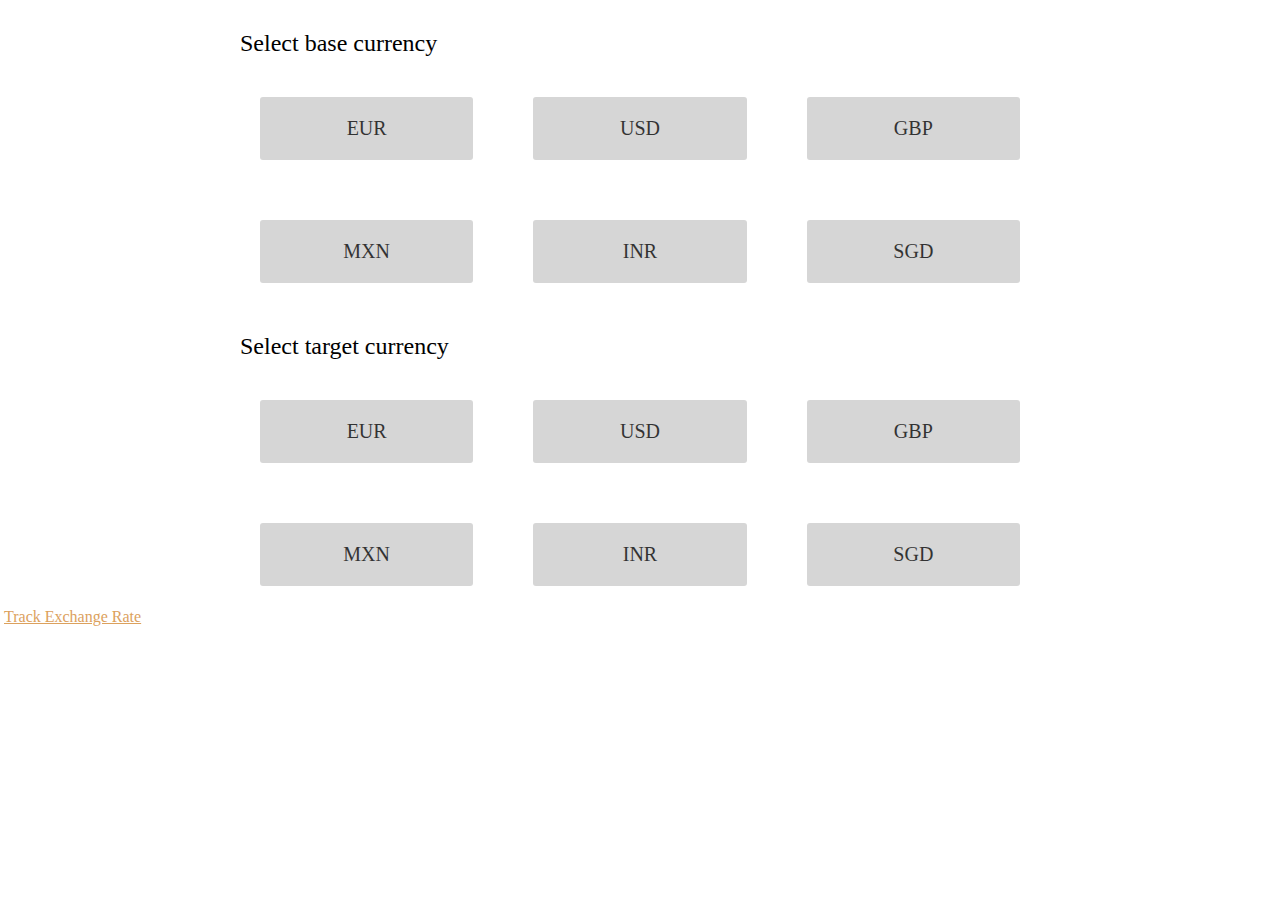
<file: index.html>
<!DOCTYPE html>
<html>
  <head>
    <title>Page</title>
    <meta charset="UTF-8" />
    <meta name="viewport" content="width=device-width, initial-scale=1.0">
    <link rel="stylesheet" href="style.css">
    <script type="module" src="index.js"></script>
  </head>

  <body>
    <!-- <nav id="navbar">
      <a href="" class="nav-brand">App</a>
      <ul>
        <li class="nav-item"><a href="about.html">About us</a></li>
        <li><a href="" class="nav-item btn btn-default">Register</a></li>
      </ul>
    </nav> -->

    <div class="container">
      <h2>Select base currency</h2>
      <section class="cards-base">
        <div class="card" data-currency="EUR">EUR</div>
        <div class="card" data-currency="USD">USD</div>
        <div class="card" data-currency="GBP">GBP</div>
        <div class="card" data-currency="MXN">MXN</div>
        <div class="card" data-currency="INR">INR</div>
        <div class="card" data-currency="SGD">SGD</div>
      </section>
      <h2>Select target currency</h2>
      <section class="cards-target">
        <div class="card" data-currency="EUR">EUR</div>
        <div class="card" data-currency="USD">USD</div>
        <div class="card" data-currency="GBP">GBP</div>
        <div class="card" data-currency="MXN">MXN</div>
        <div class="card" data-currency="INR">INR</div>
        <div class="card" data-currency="SGD">SGD</div>
      </section>
    </div>
    <!-- <button type="button" id="convert" class=".btn">Convert</button> -->
    <!-- <div class="btn" id="convert">Convert</div> -->

    <!-- <button id="convert">Track Exchange Rate</button> -->

    <a id="convert" href="results.html">Track Exchange Rate</a>
  </div>
    </div>

    <!-- <footer id="footer-wrapper">
      <a href="about.html" target="_blank">About us</a>
      <a href="contact.html" target="_blank">Contact us</a>
    </footer> -->
  </body>
</html>
</file>
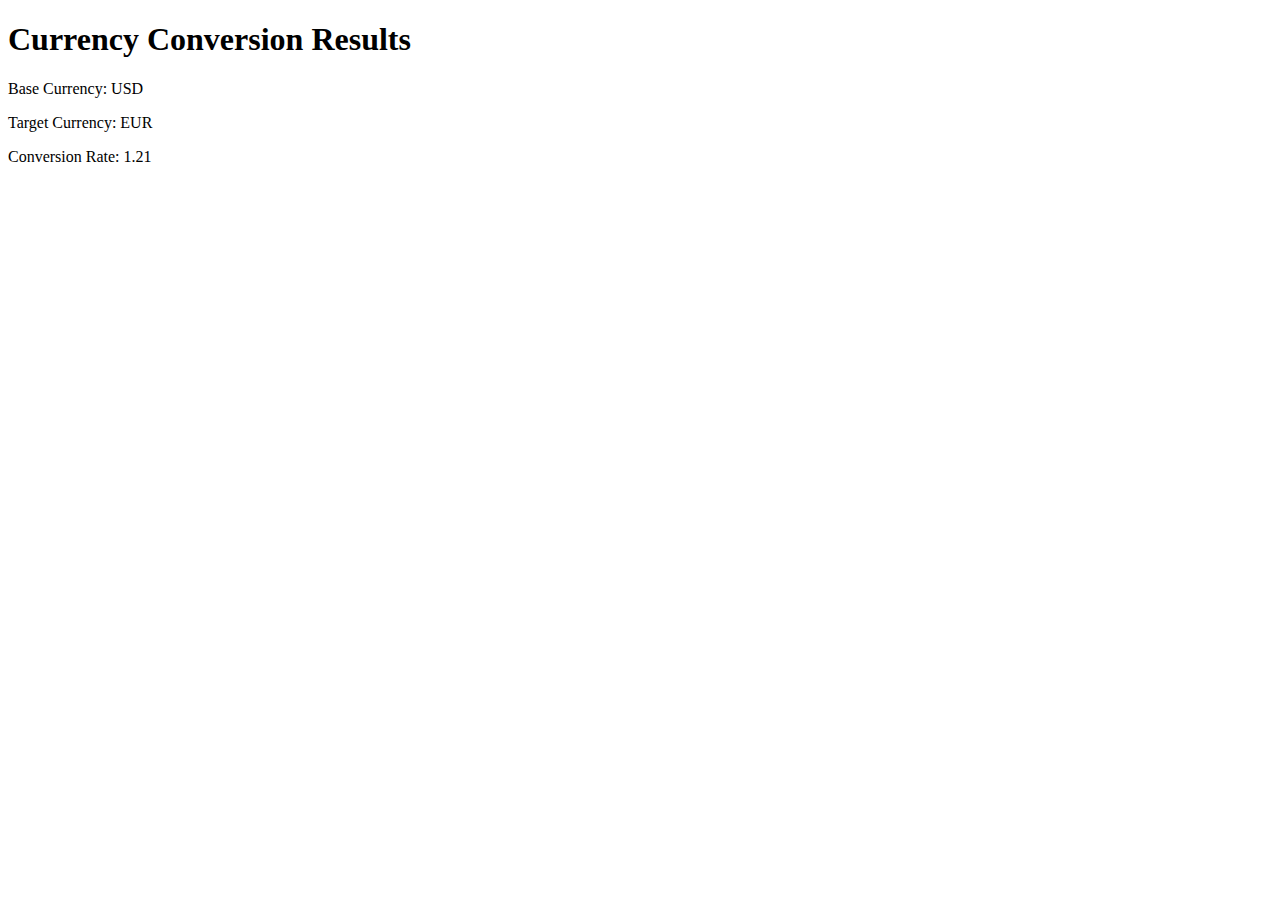
<file: results.html>
<!DOCTYPE html>
<html lang="en">
  <head>
    <meta charset="UTF-8" />
    <meta name="viewport" content="width=device-width, initial-scale=1.0" />
    <title>Currency Conversion Results</title>
  </head>
  <body>
    <h1>Currency Conversion Results</h1>

    <div id="conversionInfo">
      <p>Base Currency: <span id="baseCurrency">USD</span></p>
      <p>Target Currency: <span id="targetCurrency">EUR</span></p>
      <p>Conversion Rate: <span id="conversionRate">1.21</span></p>
    </div>

    <script>
      const url = new URL(document.location);
      const baseUrl = url.searchParams.get("base");
      console.log(baseUrl);

      const targetUrl = url.searchParams.get("target");
      console.log(targetUrl);
    </script>
  </body>
</html>
</file>
<file: style.css>
/* :root {
  --white: #fff;
  --black: #000;

  --primary-1: #c47e35;
  --primary-2: #dca15d;
  --primary-3: #dabb94;
  --primary-4: #f3dabc;
  --primary-5: #faf1e5;

  --neutral-1: #2c2c2c;
  --neutral-2: #434343;
  --neutral-3: #94868b;
  --neutral-4: #d9cfd3;
  --neutral-5: #f2ecee;

  --accent-1: #458179;
  --accent-2: #4da296;
  --accent-3: #8dd8cf;
  --accent-4: #92cfc7;
  --accent-5: #d7f2ef;
}

body {
  margin: 0;
}

h1 {
  margin: 50px 0 30px 0;
  font-weight: 400;
}

h2 {
  margin: 30px 0 20px 0;
  font-weight: 400;
}

p {
  font-weight: 300;
}

a {
  color: var(--primary-2);
  text-decoration: underline;
  line-height: 1.4;
  padding: 0.25em;
}

button {
  all: unset;
  outline: revert;
  box-sizing: border-box;
}

.btn {
  border-radius: 3px;
  cursor: pointer;
  font-size: 14px;
  font-weight: 600;
  margin: 10px;
  padding: 10px 30px;
  text-decoration: none;
  max-width: 120px;
  text-align: center;
  display: inline-block;
  transition: background-color 220ms, transform 220ms;
  border: none;
}

.btn:active {
  transform: translate(0.8px, 0.8px);
}

button.btn {
  border: 1px solid var(--primary-3);
}

.btn-default {
  color: var(--white);
  background-color: var(--primary-1);
}

.btn-outline {
  color: var(--primary-1);
  background-color: var(--primary-4);
  border: var(--primary-1) 2px solid;
  box-shadow: 1px 1px 7px #c4c4c4;
}

.btn-active {
  color: var(--primary-1);
  background-color: var(--primary-4);
}

.btn-default:hover:not(:disabled) {
  background-color: var(--primary-2);
  color: white;
}

.btn-outline:hover:not(:disabled) {
  background-color: var(--primary-3);
}

.btn-default:active {
  color: var(--primary-1);
  background-color: var(--primary-3);
}

.btn:disabled {
  cursor: initial;
  opacity: 0.5;
}

#navbar {
  width: 100%;
  padding: 10px 0;
  box-shadow: 0px 3px 7px 1px rgba(0, 0, 0, 0.07),
    0px -3px 7px 1px rgba(0, 0, 0, 0.07);
  display: flex;
  align-items: center;
  justify-content: space-between;
}

.nav-brand {
  font-size: 40px;
  text-decoration: none;
  padding-left: 20px;
}

#navbar ul {
  list-style-type: none;
  overflow: hidden;
  padding-right: 20px;
}

#navbar li {
  display: inline-block;
}

.nav-item a {
  text-decoration: none;
  font-weight: bold;
  color: var(--primary-1);
  display: block;
  text-align: center;
  padding: 13px 20px;
}

.nav-item:hover a {
  text-decoration: none;
  color: var(--primary-2);
}

.form h2 {
  font-size: 24px;
  font-weight: 400;
}

.form h3 {
  font-size: 20px;
  font-weight: 300;
  margin-bottom: 15px;
}

.border-form {
  border-bottom: var(--neutral-4) solid 1px;
  margin-bottom: 20px;
}

.required {
  color: var(--primary-2);
  text-decoration: none;
  font-weight: bold;
  padding: 0 1px;
}

label {
  display: block;
  margin-bottom: 0.5em;
  font-weight: 500;
}

input:not(.btn) {
  font-size: 16px;
  margin-bottom: 1.7em;
  padding: 0.75em 0.5em;
  background-color: var(--neutral-5);
  width: 100%;
  max-width: 250px;
  border: none;
  border-left: 7px solid var(--neutral-4);
}

::placeholder {
  color: var(--neutral-4);
}

input:not(.btn):focus {
  outline: none;
  border-left: 7px solid var(--accent-1);
}

.nav-tabs {
  position: relative;
  margin: 0 0 40px 0;
}

.nav-tabs ul {
  list-style-type: none;
  margin: 0;
  padding: 0;
  padding-left: 0;
}

.nav-tabs li {
  display: inline-block;
}

.nav-tabs a {
  text-decoration: none;
  color: var(--black);
  margin-right: 20px;
}
.nav-tabs a.active {
  border-bottom: 7px solid var(--accent-1);
}

.border-tabs {
  position: absolute;
  z-index: -1;
  bottom: -3px;
  border-bottom: var(--neutral-4) solid 1px;
  min-width: 400px;
}

.tabs p {
  max-width: 450px;
}

.container {
  max-width: 800px;
  margin: 0px auto;
  padding: 0 20px;
}

#footer-wrapper {
  background-color: var(--neutral-5);
  padding: 40px 20px;
  margin-top: 50px;
}

#footer-wrapper a {
  text-decoration: none;
}

.hidden {
  display: none;
}

.cards-base,
.cards-target {
  display: grid;
  grid-template-columns: 1fr 1fr 1fr;
  gap: 20px;
}

.card {
  all: unset;
  background-color: #ccc;
  border-radius: 3px;
  font-size: 20px;
  display: grid;
  place-items: center;
  padding: 30px;
  cursor: pointer;
  opacity: 0.8;
  transition: opacity 200ms;
}
.card:hover {
  opacity: 1;
}

.card.active {
  background-color: var(--accent-1);
  color: white;
  font-weight: bold;
} */
/* 
body {
  font-family: Arial, sans-serif;
  margin: 0;
  padding: 0;
  display: flex;
  justify-content: center;
  align-items: center;
  height: 100vh;
  background-color: #f4f4f4;
}
.container {
  text-align: center;
}
select {
  padding: 10px;
  font-size: 16px;
  margin: 10px;
}
button {
  padding: 10px 20px;
  font-size: 16px;
  background-color: #007bff;
  color: white;
  border: none;
  cursor: pointer;
  transition: background-color 0.3s ease;
}
button:disabled {
  background-color: #ccc;
  cursor: not-allowed;
}
button:hover {
  background-color: #0056b3;
} */
:root {
  --white: #fff;
  --black: #000;

  --primary-1: #c47e35;
  --primary-2: #dca15d;
  --primary-3: #dabb94;
  --primary-4: #f3dabc;
  --primary-5: #faf1e5;

  --neutral-1: #2c2c2c;
  --neutral-2: #434343;
  --neutral-3: #94868b;
  --neutral-4: #d9cfd3;
  --neutral-5: #f2ecee;

  --accent-1: #458179;
  --accent-2: #4da296;
  --accent-3: #8dd8cf;
  --accent-4: #92cfc7;
  --accent-5: #d7f2ef;
}

body {
  margin: 0;
}

h1 {
  margin: 50px 0 30px 0;
  font-weight: 400;
}

h2 {
  margin: 30px 0 20px 0;
  font-weight: 400;
}

p {
  font-weight: 300;
}

a {
  color: var(--primary-2);
  text-decoration: underline;
  line-height: 1.4;
  padding: 0.25em;
}

.btn {
  border-radius: 3px;
  cursor: pointer;
  font-size: 14px;
  font-weight: 600;
  margin: 10px;
  padding: 10px 30px;
  text-decoration: none;
  max-width: 120px;
  text-align: center;
  display: inline-block;
  transition: background-color 220ms, transform 220ms;
  border: none;
}

.btn:active {
  transform: translate(0.8px, 0.8px);
}

button.btn {
  border: 1px solid var(--primary-3);
}

.btn-default {
  color: var(--white);
  background-color: var(--primary-1);
}

.btn-outline {
  color: var(--primary-1);
  background-color: var(--primary-4);
  border: var(--primary-1) 2px solid;
  box-shadow: 1px 1px 7px #c4c4c4;
}

.btn-active {
  color: var(--primary-1);
  background-color: var(--primary-4);
}

.btn-default:hover:not(:disabled) {
  background-color: var(--primary-2);
  color: white;
}

.btn-outline:hover:not(:disabled) {
  background-color: var(--primary-3);
}

.btn-default:active {
  color: var(--primary-1);
  background-color: var(--primary-3);
}

.btn:disabled {
  cursor: initial;
  opacity: 0.5;
}

#navbar {
  width: 100%;
  padding: 10px 0;
  box-shadow: 0px 3px 7px 1px rgba(0, 0, 0, 0.07),
    0px -3px 7px 1px rgba(0, 0, 0, 0.07);
  display: flex;
  align-items: center;
  justify-content: space-between;
}

.nav-brand {
  font-size: 40px;
  text-decoration: none;
  padding-left: 20px;
}

#navbar ul {
  list-style-type: none;
  overflow: hidden;
  padding-right: 20px;
}

#navbar li {
  display: inline-block;
}

.nav-item a {
  text-decoration: none;
  font-weight: bold;
  color: var(--primary-1);
  display: block;
  text-align: center;
  padding: 13px 20px;
}

.nav-item:hover a {
  text-decoration: none;
  color: var(--primary-2);
}

.form h2 {
  font-size: 24px;
  font-weight: 400;
}

.form h3 {
  font-size: 20px;
  font-weight: 300;
  margin-bottom: 15px;
}

.border-form {
  border-bottom: var(--neutral-4) solid 1px;
  margin-bottom: 20px;
}

.required {
  color: var(--primary-2);
  text-decoration: none;
  font-weight: bold;
  padding: 0 1px;
}

label {
  display: block;
  margin-bottom: 0.5em;
  font-weight: 500;
}

input:not(.btn) {
  font-size: 16px;
  margin-bottom: 1.7em;
  padding: 0.75em 0.5em;
  background-color: var(--neutral-5);
  width: 100%;
  max-width: 250px;
  border: none;
  border-left: 7px solid var(--neutral-4);
}

::placeholder {
  color: var(--neutral-4);
}

input:not(.btn):focus {
  outline: none;
  border-left: 7px solid var(--accent-1);
}

.nav-tabs {
  position: relative;
  margin: 0 0 40px 0;
}

.nav-tabs ul {
  list-style-type: none;
  margin: 0;
  padding: 0;
  padding-left: 0;
}

.nav-tabs li {
  display: inline-block;
}

.nav-tabs a {
  text-decoration: none;
  color: var(--black);
  margin-right: 20px;
}
.nav-tabs a.active {
  border-bottom: 7px solid var(--accent-1);
}

.border-tabs {
  position: absolute;
  z-index: -1;
  bottom: -3px;
  border-bottom: var(--neutral-4) solid 1px;
  min-width: 400px;
}

.tabs p {
  max-width: 450px;
}

.container {
  max-width: 800px;
  margin: 0px auto;
  padding: 0 20px;
}

#footer-wrapper {
  background-color: var(--neutral-5);
  padding: 40px 20px;
  margin-top: 50px;
}

#footer-wrapper a {
  text-decoration: none;
}

.hidden {
  display: none;
}

.cards-base,
.cards-target {
  display: grid;
  grid-template-columns: 1fr 1fr 1fr;
  gap: 20px;
}

.card {
  background-color: #ccc;
  border-radius: 3px;
  font-size: 20px;
  display: grid;
  place-items: center;
  padding: 20px;
  margin: 20px;
  cursor: pointer;
  opacity: 0.8;
  transition: opacity 200ms;
}
.card:hover {
  opacity: 1;
}

.card.active {
  background-color: var(--accent-1);
  color: white;
  font-weight: bold;
}

button {
  padding: 10px 20px;
  font-size: 16px;
  background-color: #007bff;
  color: white;
  border: none;
  cursor: pointer;
  transition: background-color 0.3s ease;
}
button:disabled {
  background-color: #ccc;
  cursor: not-allowed;
}
button:hover {
  background-color: #0056b3;
}
</file>
